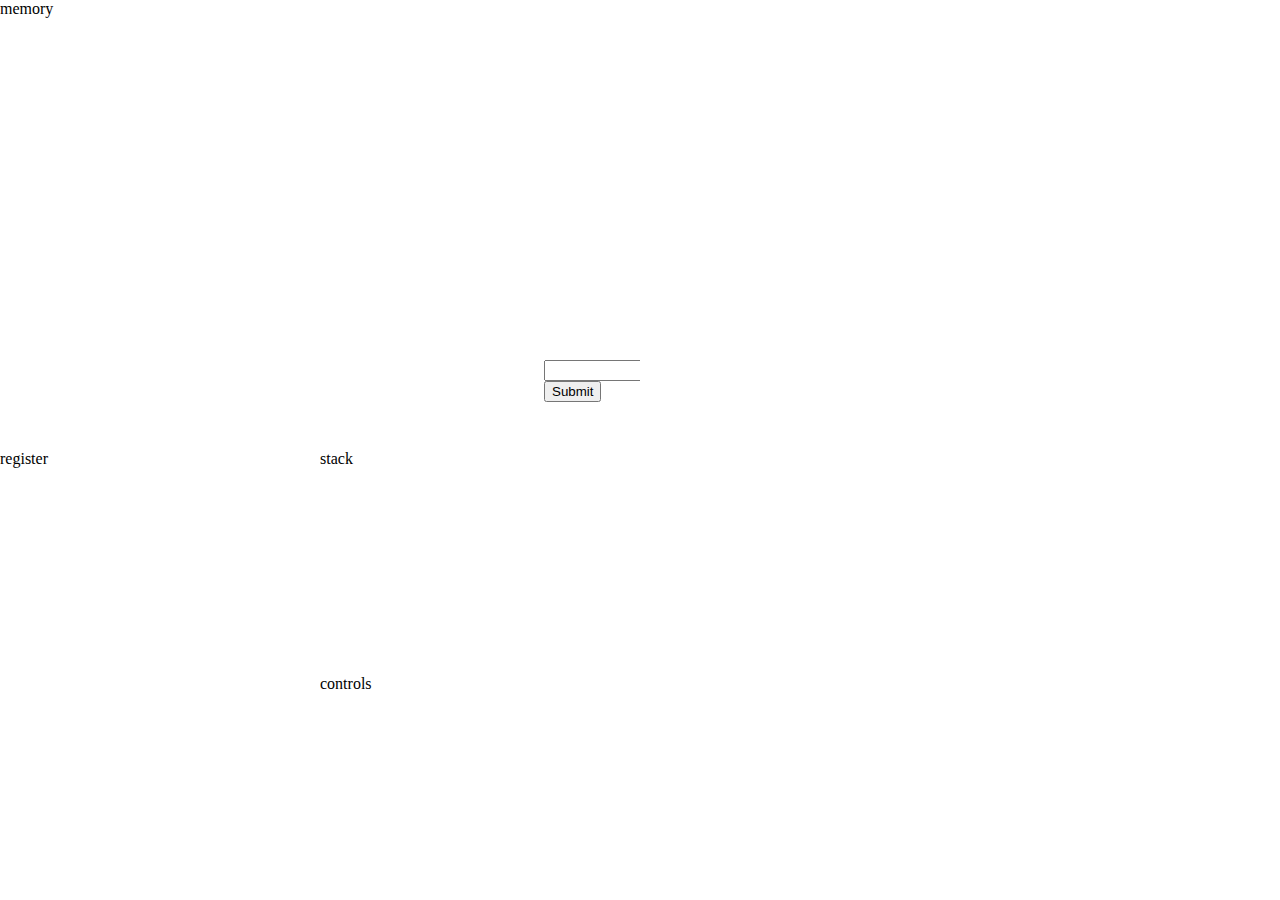
<file: test.html>
<!DOCTYPE html>
<html>
    <link rel="stylesheet" href="stylesheet.css">
    <script src="website_functionality.js"></script>
<title>
    TESTING
</title>
<body>
    <!--
    <div class="class1">
    </div>

    <div class="class2">
    </div>
    -->

    <div class="class1">
        <div class="horiz1">
            <div class="memory">
                memory
            </div>
            <div class="io">
                <div class="output"></div>
                <div class="input">
                    <input type="text" id="inputbox">
                    <button type="button" id="inputbutton">Submit</button>
                </div>
            </div>
        </div>
        <div class="horiz2">
            <div class="register">
                register
            </div>
            <div class="stack">
                stack
            </div>
            <div class="controls">
                controls
            </div>
        </div>
    </div>
    <script>
        //populate_class_with_lmc( document.getElementsByClassName("class1")[0] );
    </script>
</html>
</!DOCTYPE html>
</file>
<file: stylesheet.css>
/* 2 divs positioned in opposite halves of the screen */
.class1 {
    position: absolute;
    top: 0;
    left: 0;
    width: 50%;
    height: 100%;
    overflow-x: hidden;
    overflow-y: auto;
}

.class2 {
    position: absolute;
    bottom: 0;
    right: 0;
    width: 50%;
    height: 100%;
    display: inline-block;
}

#editor {
    width: 100%;
    height: 90%;
}

.marker {
    position: absolute;
    background: #FF0000AA;
    z-index: 40;
}

.horiz1 {
    position: relative;
    height: 50%;
}

.memory {
    position: absolute;
    width: 80%;
    height: 100%;

    overflow-x: hidden;
    overflow-y: auto;
}

.memorycell {
    border: solid;
    box-sizing: border-box;
    margin: 0.25%;
    width: 9.5%;
    height: 30px;
    text-align: center;
    font-family: 'Lucida Grande', monospaced;
    display: inline-block;
    line-height: 30px; 
}

.io {
    position: absolute;
    right: 0;
    top: 0;
    width: 15%;
    height: 100%;
}

.output {
    position: absolute;
    top: 0%;
    width: 100%;
    height: 80%;
}

.input {
    position: absolute;
    top: 80%;
    width: 100%;
    height: 20%;
}

.inputbox {
    position: absolute;
    top: 0%;
    left: 2.5%;
    width: 90%;
}

.inputbutton {
    position: absolute;
    bottom: 0%;
    width: 100%;
}

.horiz2 {
    position: relative;
    height: 50%;
}

.register {
    position: absolute;
    width: 50%;
    height: 100%;
}

.stack {
    position: absolute;
    right: 0;
    top: 0;
    width: 50%;
    height: 50%;
}

.controls {
    position: absolute;
    right: 0;
    top: 50%;
    width: 50%;
    height: 50%;
}

/* THIS STUFF IS ALL TEMPORARY */
#assembly-view-editor {
    width: 100%;
    height: 90%;
}

#visualiser-editor {
    width: 100%;
    height: 90%;
}
</file>
